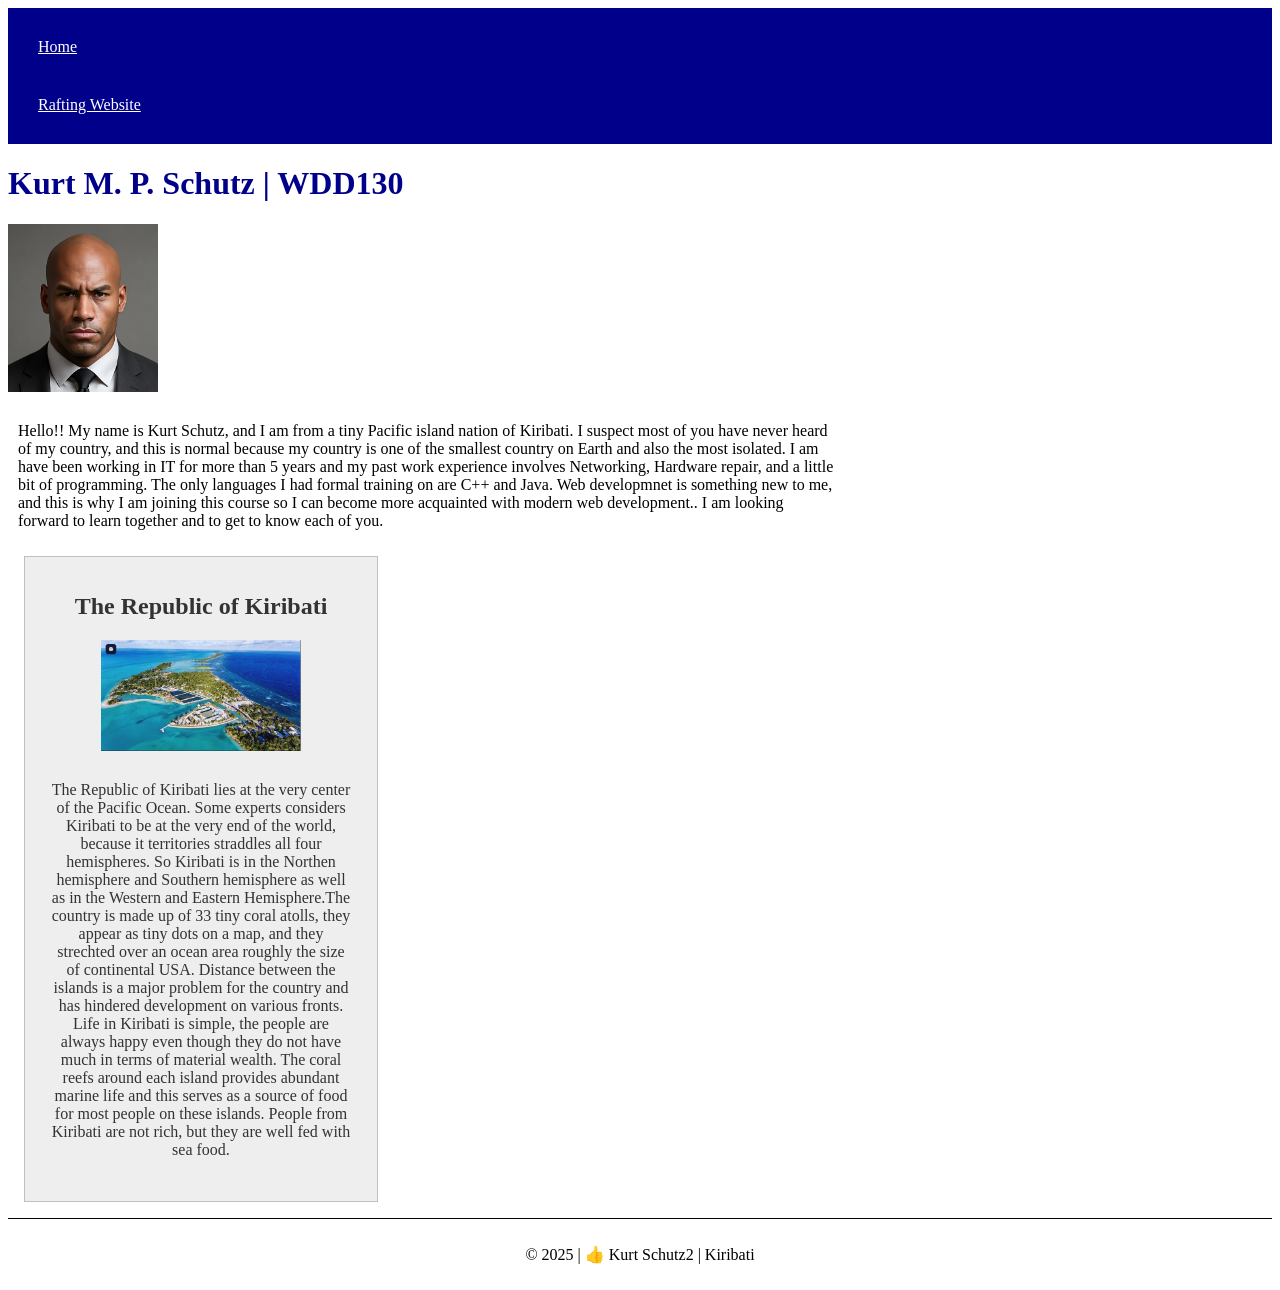
<file: index.html>
<!DOCTYPE html>
<html lang="en">

<head>
    <meta charset="UTF-8">
    <meta name="viewport" content="width=device-width, initial-scale=1.0">
    <meta name="description"
        content="My name is Kurt Schutz, and I am taking this Wdd130 course, this page demonstrates some basic concepts learned in the course.">
    <meta name="author" content="Kurt Schutz">
    <title>Kurt M. P Schutz | WDD130</title>
    <link rel="stylesheet" href="styles/styles.css">


</head>

<body>
    <header>
        <nav>
            <a href="#">Home</a>
            <a href="wwr/">Rafting Website</a>
        </nav>
    </header>
    <main>
        <h1>Kurt M. P. Schutz | WDD130</h1>
        <img src="images/profile.jpg" alt="Kurt Schutz" width="200" height="200">
        <p>Hello!! My name is Kurt Schutz, and I am from a tiny Pacific island nation of Kiribati.
            I suspect most of you have never heard of my country, and this is normal because my country is one
            of the smallest country on Earth and also the most isolated. I am have been working in IT for more than 5
            years and
            my past work experience involves Networking, Hardware repair, and a little bit of programming.
            The only languages I had formal training on are C++ and Java.
            Web developmnet is something new to me, and this is why I am joining this course so I can become more
            acquainted
            with modern web development.. I am looking forward to learn together and to get to know each of you.
        </p>
    </main>
    <aside>
        <h2>The Republic of Kiribati</h2><img src="images/kiribati.jpg" alt="The Republic of Kiribati">
        <p>The Republic of Kiribati lies at the very center of the Pacific Ocean. Some experts considers Kiribati to be
            at the very end of the world, because it territories straddles all four hemispheres. So Kiribati is in the
            Northen hemisphere and Southern hemisphere as well as in the Western and Eastern Hemisphere.The country is
            made up of 33 tiny coral atolls, they appear as tiny dots on a map, and they strechted over an ocean area
            roughly the size of continental USA. Distance between the islands is a major problem for the country and has
            hindered development on various fronts. Life in Kiribati is simple, the people are always happy even though
            they do not have much in terms of material wealth. The coral reefs around each island provides abundant
            marine life and this serves as a source of food for most people on these islands. People from Kiribati
            are not rich, but they are well fed with sea food.</p>
    </aside>
    <footer>
        <p>&copy; 2025 | 👍 Kurt Schutz2 | Kiribati</p>
    </footer>

</body>

</html>
</file>
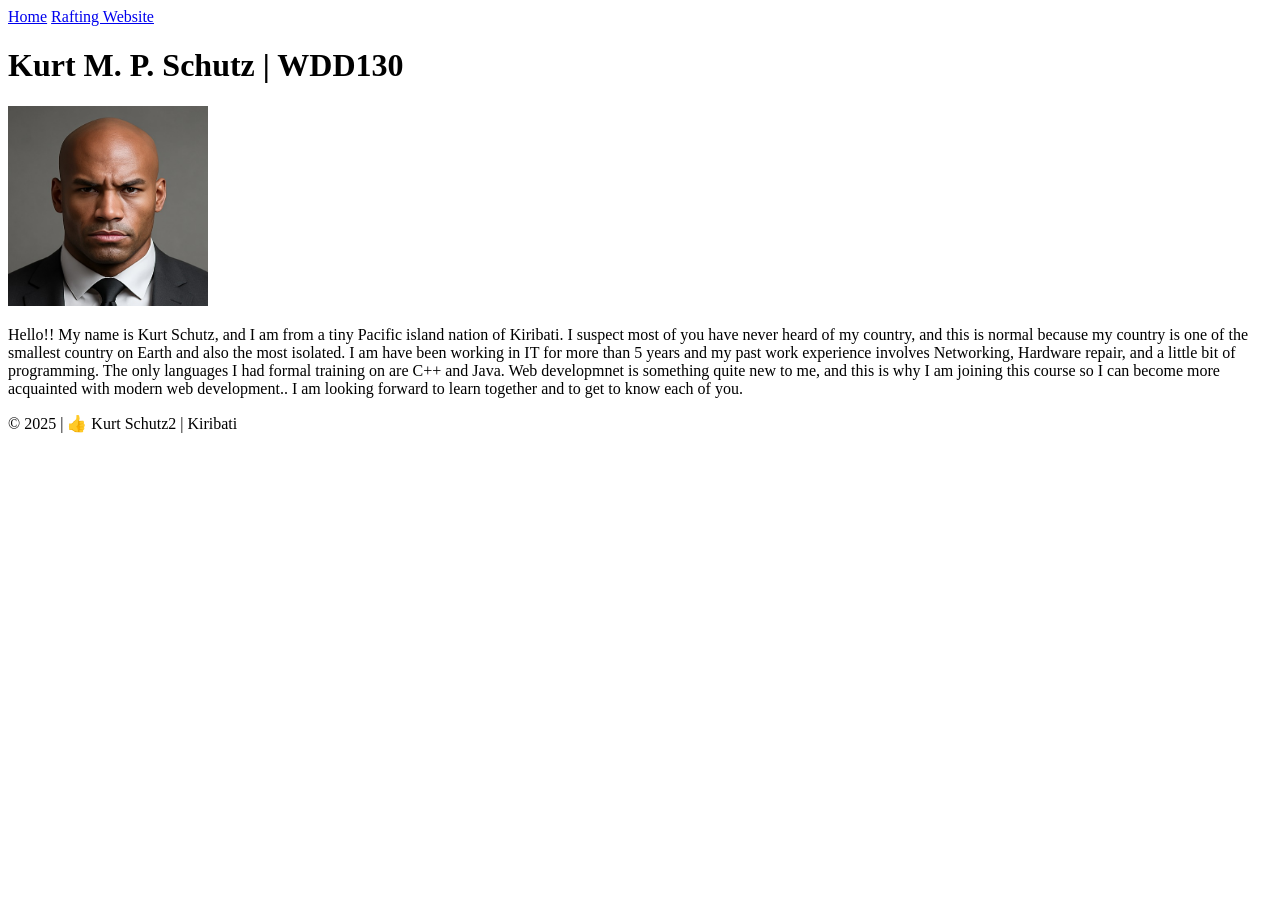
<file: week01/index.html>
<!DOCTYPE html>
<html lang="en">

<head>
    <meta charset="UTF-8">
    <meta name="viewport" content="width=device-width, initial-scale=1.0">
    <title>Kurt M. P Schutz | WDD130</title>
</head>

<body>
    <header>
        <nav>
            <a href="#">Home</a>
            <a href="wwr/">Rafting Website</a>
        </nav>
    </header>
    <main>
        <h1>Kurt M. P. Schutz | WDD130</h1>
        <img src="images/profile.jpg" alt="Kurt Schutz" width="200" height="200">
        <p>Hello!! My name is Kurt Schutz, and I am from a tiny Pacific island nation of Kiribati.
            I suspect most of you have never heard of my country, and this is normal because my country is one
            of the smallest country on Earth and also the most isolated. I am have been working in IT for more than 5
            years and
            my past work experience involves Networking, Hardware repair, and a little bit of programming.
            The only languages I had formal training on are C++ and Java.
            Web developmnet is something quite new to me, and this is why I am joining this course so I can become more
            acquainted
            with modern web development.. I am looking forward to learn together and to get to know each of you.
        </p>
    </main>
    <footer>
        <p>&copy; 2025 | 👍 Kurt Schutz2 | Kiribati</p>
    </footer>

</body>

</html>
</file>
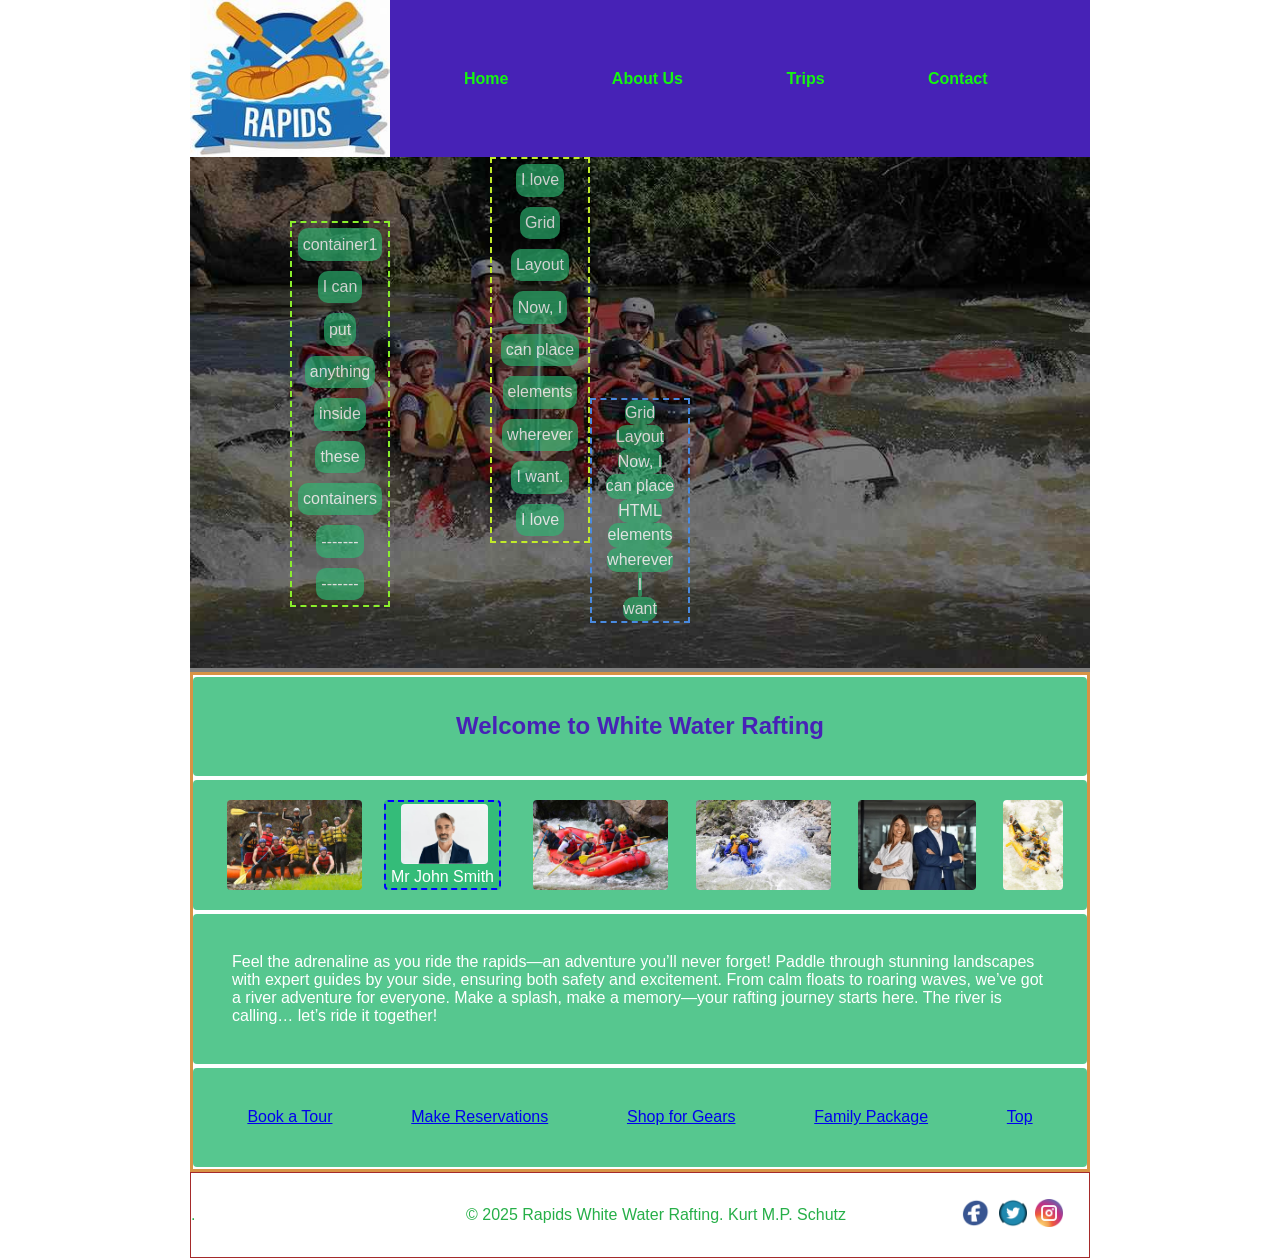
<file: wwr/index.html>
<!DOCTYPE html>
<html lang="en">

<head>
    <meta charset="UTF-8">
    <meta name="viewport" content="width=device-width, initial-scale=1.0">
    <title>Home</title>
    <meta name="description" content="This is the Home Page for White Water Rafting.">
    <meta name="author" content="Kurt Martin Paul Schutz">
    <link rel="stylesheet" href="styles/rafting.css">
    <link rel="preconnect" href="https://fonts.googleapis.com">
    <link rel="preconnect" href="https://fonts.gstatic.com" crossorigin>
    <!-- <link href="https://fonts.googleapis.com/css2?family=Merriweather:wght@400;700;900&family=Roboto:wght@400;700&display=swap" rel="stylesheet"> -->
    <link
        href="https://fonts.googleapis.com/css2?family=Verdana:wght@400;700;900&family=Roboto:wght@400;700&display=swap"
        rel="stylesheet">
</head>

<body>
    <header>
        <img src="images/x-crossedoars.jpeg" alt="Crossed Oars Logo">

        <div id="navDiv">
            <nav>
                <ul>
                    <li><a href="index.html">Home</a></li>
                    <li><a href="about.html">About Us</a></li>
                    <li><a href="trips.html">Trips</a></li>
                    <li><a href="contact.html">Contact</a></li>
                </ul>
            </nav>
        </div>
    </header>
    <main>
        <div id="homeDivFirst" class="homeDiv1">
            <!-- <h1>Welcome to Rapids White Water Rafting</h1> -->
            <!-- <p>Experience the thrill of white water rafting with Rapids. Join us for an unforgettable adventure
                    on the river!</p> -->
            <img src="images/hero_rafting_98k.jpg" alt="white water rafting team">

            <div class="overLayContainer">
                <div class="homeDivFirst_innerDiv" id="homeDivFirst_innerDivLeft">
                    <!-- <p>Hi, this is my site..</p> -->
                    <div>container1</div>
                    <div>I can </div>
                    <div>put</div>
                    <div>anything</div>
                    <div>inside</div>
                    <div>these</div>
                    <div>containers</div>
                    <div>-------</div>
                    <div>-------</div>
                </div>

                <div class="homeDivFirst_innerDiv" id="homeDivFirst_innerDivCenter">
                    
                    <div>I love</div>
                    <div>Grid</div>
                    <div>Layout</div>
                    <div>Now, I</div>
                    <div>can place</div>
                    <div>elements</div>
                    <div>wherever</div>
                    <div>I want.</div>
                    <div>I love</div>

                </div>

                <div class="homeDivFirst_innerDiv" id="homeDivFirst_innerDivRight">
                    
                    <div>Grid</div>
                    <div>Layout</div>
                    <div>Now, I</div>
                    <div>can place</div>
                    <div>HTML</div>
                    <div>elements</div>
                    <div>wherever</div>
                    <div>I </div>
                    <div>want</div>
                </div>

            </div>
            <!-- <div class="homeDivFirst_innerDiv"></div> -->
            <!-- <div class="homeDivFirst_innerDiv"></div> -->


        </div>

        <div id="homeDivSecond" class="homeDiv2">

            <div id="homeDivSecond_betaDiv">
                <!-- <div id="formDiv">  -->
                <!-- <form>
                                <label for="email">Enter Email:</label>
                                <input type="email" id="email" name="email" value="Enter Email"><br>
                                <label for="username">Enter User Name:</label>
                                <input type="text" id="username" name="username" value="Enter FirstName"><br>
                                <button type="submit">Submit</button>
                            </form> -->
                <!-- </div>         -->
                <h2 id="titleDiv">Welcome to White Water Rafting</h2>



            </div>
            <div>
                <img src="./images/happy_customers.jpg" alt="HappyCustomer1">
                <div id="photoWithCaptionDiv">
                    <figure><img src="./images/happy_employee1.jpg" alt="HappyEmployee1">
                        <figcaption>Mr John Smith</figcaption>
                    </figure>
                </div>
                <img src="./images/rafting19_600444.jpg" alt="HappyCustomer1">
                <img src="./images/rafting29_600333.jpg" alt="HappyCustomer1">
                <img src="./images/happy_employee2.jpg" alt="HappyCustomer1">
                <img src="./images/rafting56_600555.jpg" alt="HappyCustomer1">
            </div>

            <div>
                <p>Feel the adrenaline as you ride the rapids—an adventure you’ll never forget! Paddle through
                    stunning landscapes with expert guides by your side, ensuring both safety and excitement. From
                    calm floats to roaring waves, we’ve got a river adventure for everyone. Make a splash, make a
                    memory—your rafting journey starts here. The river is calling… let’s ride it together!</p>

            </div>
            <div><a href="#book_a_tour">Book a Tour</a><a href="#make_reservations">Make Reservations</a><a
                    href="#buy_your_gear">Shop for Gears</a><a href="#family_special_packages">Family Package</a><a
                    href="#navDiv">Top</a></div>
        </div>

    </main>
    <footer>
        <div class="footerDiv">
            <p>&copy; 2025 Rapids White Water Rafting. Kurt M.P. Schutz</p>.
            <nav class="socialmedia">
                <a href="www.facebook.com"><img src="images/icons/facebook.webp" alt="visit us on facebook.com"></a>
                <a href="www.twitter.com"><img src="images/icons/twitter.webp" alt="follow us on twitter.com"></a>
                <a href="www.instagram.com"><img src="images/icons/social-media.webp"
                        alt="follow us on instagram.com"></a>
            </nav>
        </div>
    </footer>
</body>

</html>
</file>
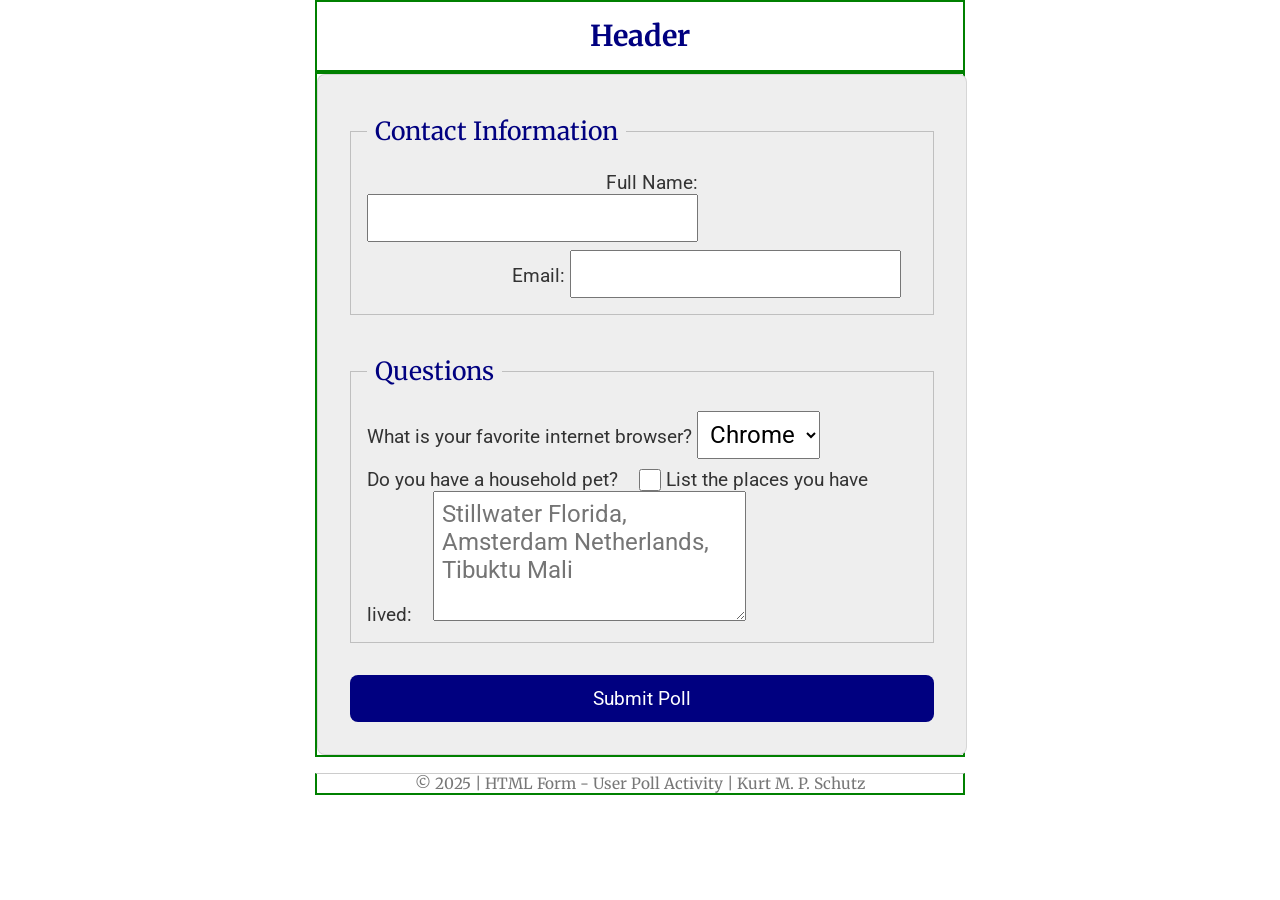
<file: week05/poll-form.html>
<!DOCTYPE html>
<html lang="en">

<head>
    <meta charset="UTF-8">
    <meta name="viewport" content="width=device-width, initial-scale=1.0">
    <!-- <title>Document</title> -->
    <title>Wdd130|HTML-Form - User Poll.</title>
    <link rel="stylesheet" href="./poll-form.css">
    <link rel="preconnect" href="https://fonts.googleapis.com">
    <link rel="preconnect" href="https://fonts.gstatic.com" crossorigin>
    <link href="https://fonts.googleapis.com/css2?family=Merriweather:wght@400;700&family=Roboto:wght@400;700&display=swap" rel="stylesheet">

</head>

<body>
    <header>
        <h1>Header</h1>
        <!-- <span>Header</span> -->
    </header>
    <main>
        <!-- <h3>Main</h3> -->
        <form>
            <!-- <fieldset>
                <legend>Contact Information</legend>
                <label for="fullname">Full Name:</label>
                <input type="text" id="fullname" name="fullname" placeholder="Enter your full name" required>
                <label for="useremail">Email:</label>
                <input type="email" id="useremail" name="useremail" placeholder="Enter your email address" required>
            </fieldset> -->
            <fieldset>
                <legend>Contact Information</legend>
                    
                    <div class="form-item column2">
                        <label>Full Name: <input type="text" name="fullname"></label>
                    </div>

                    <div class="form-item" column2>
                        <label>Email: <input type="email" name="useremail"></label>
                    </div>

            </fieldset>
            <fieldset>
                <legend>Questions</legend>
                <div id="form-item column1"><label for="browser">What is your favorite internet browser?</labe>
                    <select id="browser" name="browser">
                        <option value="chrome">Chrome</option>
                        <option value="firefox">Firefox</option>
                        <option value="safari">Safari</option>
                        <option value="edge">Edge</option>
                        <option value="brave">Opera</option>
                        <option value="other">Other</option>
                    </select>
                </div>
                <div id="form-item column1>">
                    <label for="pet">Do you have a household pet?</label>
                    <input type="checkbox" id="pet" name="pet" value="yes">
                    <label for="feedback">List the places you have lived:</label>
                    <textarea id="feedback" name="feedback" rows="4" placeholder="Stillwater Florida, Amsterdam Netherlands, Tibuktu Mali"></textarea>
                </div>    
            </fieldset>
            <button type="submit">Submit Poll</button>
        </form>
    </main>
    <footer>
        <p> &copy 2025 | HTML Form - User Poll Activity | Kurt M. P. Schutz</p>
    </footer>

</body>

</html>
</file>
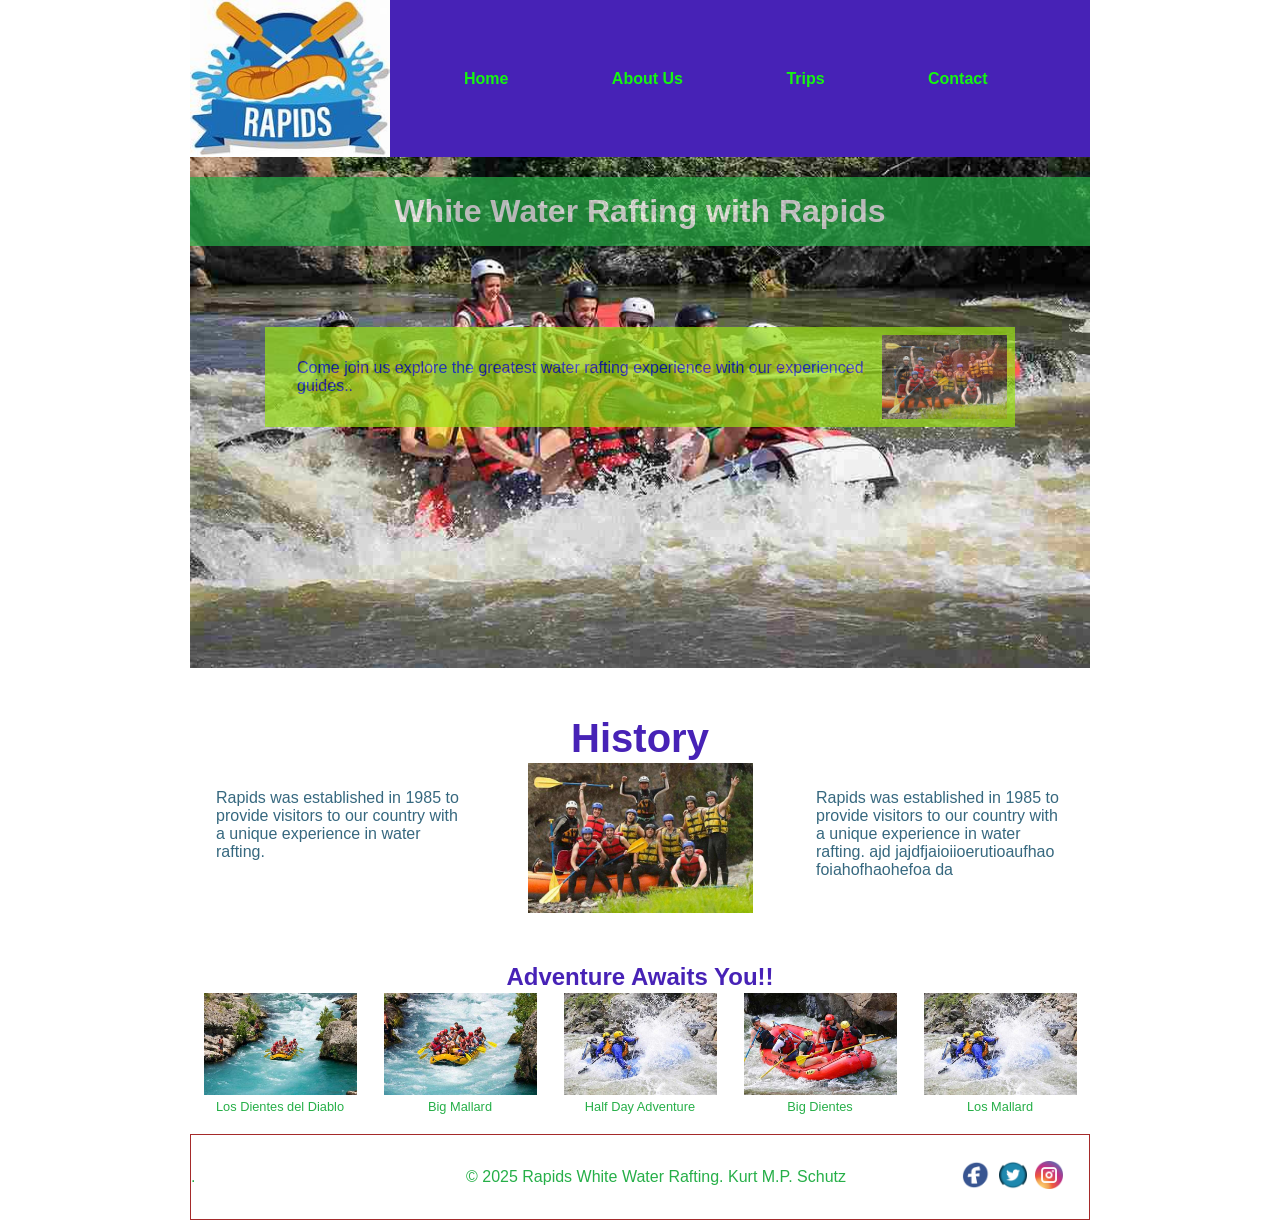
<file: wwr/about.html>
<!DOCTYPE html>
<html lang="en">

<head>
    <meta charset="UTF-8">
    <meta name="viewport" content="width=device-width, initial-scale=1.0">
    <title>About Us</title>
    <meta name="description"
        content="This page demonstrate the packages available at WWR the rafting company, its history, and the services offered.">
    <meta name="author" content="Kurt Martin Paul Schutz">
    <link rel="stylesheet" href="styles/rafting.css">
    <link rel="preconnect" href="https://fonts.googleapis.com">
    <link rel="preconnect" href="https://fonts.gstatic.com" crossorigin>
    <!-- <link href="https://fonts.googleapis.com/css2?family=Merriweather:wght@400;700;900&family=Roboto:wght@400;700&display=swap" rel="stylesheet"> -->
    <link
        href="https://fonts.googleapis.com/css2?family=Verdana:wght@400;700;900&family=Roboto:wght@400;700&display=swap"
        rel="stylesheet">
</head>

<body>
    <header>
        <img src="images/x-crossedoars.jpeg" alt="Crossed Oars Logo">

        <div id="navDiv">
            <nav>
                <ul>
                    <li><a href="index.html">Home</a></li>
                    <li><a href="about.html">About Us</a></li>
                    <li><a href="trips.html">Trips</a></li>
                    <li><a href="contact.html">Contact</a></li>
                </ul>
            </nav>
        </div>
    </header>
    <main>
        <div class="hero">
            <img src="images/hero_rafting_98k.jpg" alt="white water rafting team1">
            <h1>White Water Rafting with Rapids </h1>
            <article>
                <img src="images/happy_customers.jpg" alt="happy customers rafting">
                <p>Come join us explore the greatest water rafting experience with our experienced guides..</p>
            </article>

        </div>
        <section id="historySection">
            <div>
                <h2>History</h2>
            </div>
            <p id="leftParagraph">Rapids was established in 1985 to provide visitors to our country with a unique
                experience in water
                rafting.</p>

            <img src="images/happy_customers.jpg" alt="happy customers rafting">

            <p id="rightParagraph">Rapids was established in 1985 to provide visitors to our country with a unique
                experience in water
                rafting. ajd jajdfjaioiioerutioaufhao
                foiahofhaohefoa da</p>
        </section>
        <section id="photoSection">
            <h2>Adventure Awaits You!!</h2>

            <div class="photoDiv" id="photoDiv1">
                <figure><img src="images/rafting65_600111.jpg" alt="rafting adventure1">
                    <figcaption>Los Dientes del Diablo</figcaption>
                </figure>
            </div>
            <div class="photoDiv" id="photoDiv2">
                <figure><img src="images/rafting53_600222.jpg" alt="rafting adventure2">
                    <figcaption>Big Mallard</figcaption>
                </figure>
            </div>
            <div class="photoDiv" id="photoDiv3">
                <figure><img src="images/rafting29_600333.jpg" alt="rafting adventure3">
                    <figcaption>Half Day Adventure</figcaption>
                </figure>
            </div>
            <div class="photoDiv" id="photoDiv4">
                <figure><img src="images/rafting19_600444.jpg" alt="rafting adventure4">
                    <figcaption>Big Dientes</figcaption>
                </figure>
            </div>
            <div class="photoDiv" id="photoDiv5">
                <figure><img src="images/rafting29_600333.jpg" alt="rafting adventure5">
                    <figcaption>Los Mallard</figcaption>
                </figure>
            </div>

        </section>


    </main>
    <footer>
        <div class="footerDiv">
            <p>&copy; 2025 Rapids White Water Rafting. Kurt M.P. Schutz</p>.
            <nav class="socialmedia">
                <a href="www.facebook.com"><img src="images/icons/facebook.webp" alt="visit us on facebook.com"></a>
                <a href="www.twitter.com"><img src="images/icons/twitter.webp" alt="follow us on twitter.com"></a>
                <a href="www.instagram.com"><img src="images/icons/social-media.webp"
                        alt="follow us on instagram.com"></a>
            </nav>
        </div>
    </footer>
</body>

</html>
</file>
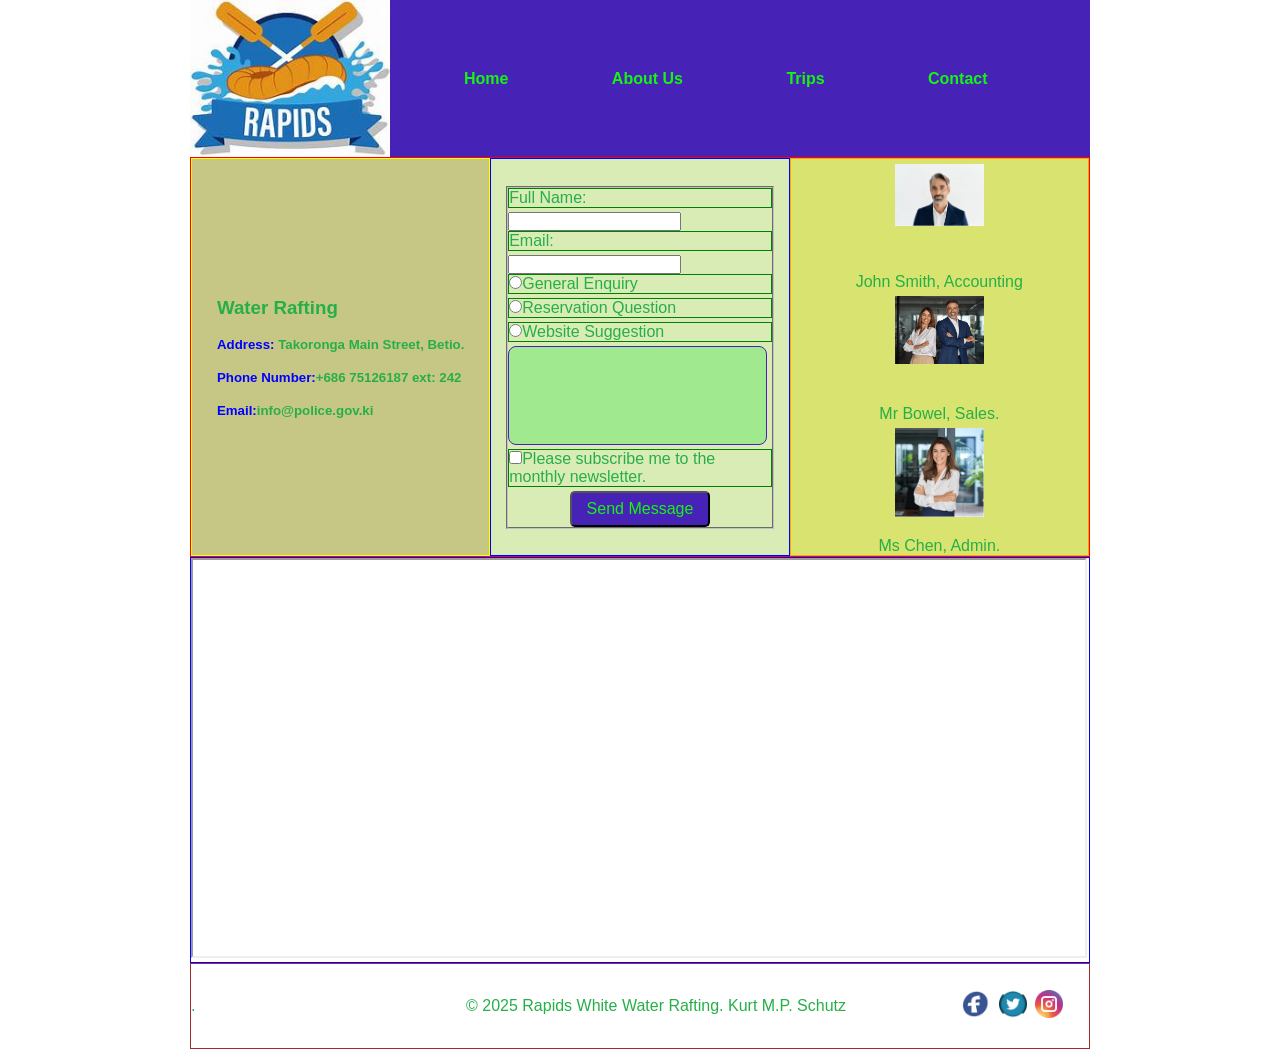
<file: wwr/contact.html>
<!DOCTYPE html>
<html lang="en">

<head>
    <meta charset="UTF-8">
    <meta name="viewport" content="width=device-width, initial-scale=1.0">
    <title>Contact Us</title>
    <meta name="description"
        content="This page provides contact informaton for the company, and collect some information from users.">
    <meta name="author" content="Kurt Martin Paul Schutz">
    <link rel="stylesheet" href="styles/rafting.css">
    <link rel="preconnect" href="https://fonts.googleapis.com">
    <link rel="preconnect" href="https://fonts.gstatic.com" crossorigin>
    <!-- <link href="https://fonts.googleapis.com/css2?family=Merriweather:wght@400;700;900&family=Roboto:wght@400;700&display=swap" rel="stylesheet"> -->
    <link
        href="https://fonts.googleapis.com/css2?family=Verdana:wght@400;700;900&family=Roboto:wght@400;700&display=swap"
        rel="stylesheet">
</head>

<body>
    <header>
        <img src="images/x-crossedoars.jpeg" alt="Crossed Oars Logo">

        <div id="navDiv">
            <nav>
                <ul>
                    <li><a href="index.html">Home</a></li>
                    <li><a href="about.html">About Us</a></li>
                    <li><a href="trips.html">Trips</a></li>
                    <li><a href="contact.html">Contact</a></li>
                </ul>
            </nav>
        </div>
    </header>
    <main>
        <div id="contactMainDiv01">

            <div id="contactMainDiv01LeftSpan" class="contactTopSpans">
                <section>
                    <h3>Water Rafting</h3><br>
                    <h5><span>Address:</span> Takoronga Main Street, Betio.</h5><br>
                    <h5><span>Phone Number:</span>+686 75126187 ext: 242</h5><br>
                    <h5><span>Email:</span>info@police.gov.ki</h5>

                </section>
            </div>
            <div id="contactMainDiv01CenterSpan" class="contactTopSpans">
                <!-- <section>This is a place holder for the center div</section> -->
                <form>
                    <fieldset>
                        <!-- <label>Full Name: <input type="text" name="fullname"></label>
                             <label>Email: <input type="email" id="useremail" name="useremail"></label> -->
                        <label for="fullname">Full Name: </label>
                        <input type="text" id="fullname" name="fullname" required><br>
                        <label for="email">Email: </label>
                        <input type="email" id="email" name="user_email" required><br>
                        <label><input type="radio" id="general.enquiry" name="enquiry_type">General Enquiry</label>
                        <label><input type="radio" id="reservation.question" name="enquiry_type">Reservation
                            Question</label>
                        <label><input type="radio" id="website.suggestion" name="enquiry_type">Website
                            Suggestion</label>
                        <!-- <input type="textarea" id="message" name="message"><br> -->
                        <textarea id="message" name="message" rows="5" cols="30"></textarea>

                        <label><input type="checkbox" id="subscribe" name="subscribe" value="yes">Please subscribe me to
                            the monthly newsletter.</label>
                        <input type="submit" value="Send Message" id="SubmitButton"
                            style="display: block; margin: 0 auto;">

                    </fieldset>
                </form>
            </div>
            <div id="contactMainDiv01RightSpan" class="contactTopSpans">
                <!-- <section>This is a place holder for the right div -->
                <!-- <div id="employeeDiv1" class="employeeDivs">
                        <img src="images/happyEmployee1.jpg" alt="Happy Employee 1"><p>John Smith, Accounting.</p>
                    </div>
                    <div id="employeeDiv2" class="employeeDivs"><img src="images/happyEmployee2.jpg" alt="Happy Employee 1"><p>Mr Bowel, Sales.</p></div>
                    <div id="employeeDiv3" class="employeeDivs"><img src="images/happyEmployee3.jpg" alt="Happy Employee 1"><p>Ms Chen, Admin.</p></div> -->

                <div id="employeeDiv1" class="employeeDivs">
                    <figure><img src="images/happy_employee1.jpg" alt="Happy Employee 1">
                        <figcaption>John Smith, Accounting</figcaption>
                    </figure>
                </div>
                <div id="employeeDiv2" class="employeeDivs">
                    <figure><img src="images/happy_employee2.jpg" alt="Happy Employee 1">
                        <figcaption>Mr Bowel, Sales.</figcaption>
                    </figure>
                </div>
                <div id="employeeDiv3" class="employeeDivs">
                    <figure><img src="images/happy_employee3.jpg" alt="Happy Employee 1">
                        <figcaption>Ms Chen, Admin.</figcaption>
                    </figure>
                </div>
            </div>

        </div>

        <div id="contactMainDiv02">
            <!-- <p>This is a contactMainDiv02</p> -->
            <iframe
                src="https://www.google.com/maps/embed?pb=!1m14!1m12!1m3!1d1410.220628765487!2d172.9402816653275!3d1.3527943037007186!2m3!1f0!2f0!3f0!3m2!1i1024!2i768!4f13.1!5e0!3m2!1sen!2ski!4v1754529137808!5m2!1sen!2ski"
                width="896" height="400" allowfullscreen="" loading="lazy"
                referrerpolicy="no-referrer-when-downgrade"></iframe>

        </div>

    </main>
    <footer>
        <div class="footerDiv">
            <p>&copy; 2025 Rapids White Water Rafting. Kurt M.P. Schutz</p>.
            <nav class="socialmedia">
                <a href="www.facebook.com"><img src="images/icons/facebook.webp" alt="visit us on facebook.com"></a>
                <a href="www.twitter.com"><img src="images/icons/twitter.webp" alt="follow us on twitter.com"></a>
                <a href="www.instagram.com"><img src="images/icons/social-media.webp"
                        alt="follow us on instagram.com"></a>
            </nav>
        </div>
    </footer>
</body>

</html>
</file>
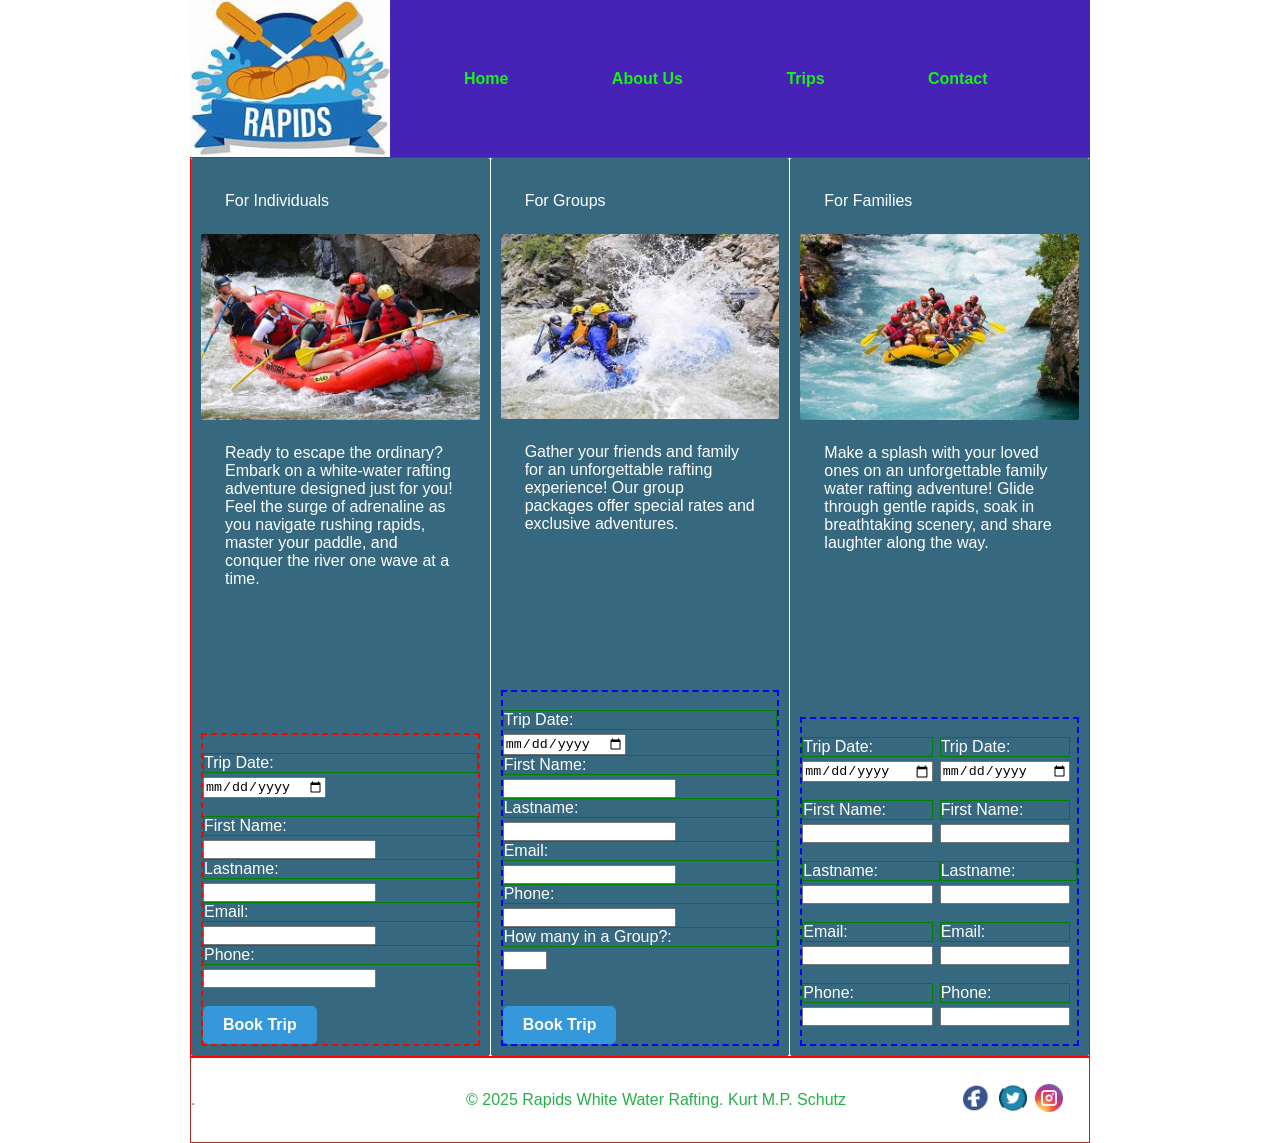
<file: wwr/trips.html>
<!DOCTYPE html>
<html lang="en">

<head>
    <meta charset="UTF-8">
    <meta name="viewport" content="width=device-width, initial-scale=1.0">
    <title>Trips</title>
    <meta name="description" content="This page provides informaton for various options and types of trips available.">
    <meta name="author" content="Kurt Martin Paul Schutz">
    <link rel="stylesheet" href="styles/rafting.css">
    <link rel="preconnect" href="https://fonts.googleapis.com">
    <link rel="preconnect" href="https://fonts.gstatic.com" crossorigin>
    <!-- <link href="https://fonts.googleapis.com/css2?family=Merriweather:wght@400;700;900&family=Roboto:wght@400;700&display=swap" rel="stylesheet"> -->
    <link
        href="https://fonts.googleapis.com/css2?family=Verdana:wght@400;700;900&family=Roboto:wght@400;700&display=swap"
        rel="stylesheet">
</head>

<body>
    <header>
        <img src="images/x-crossedoars.jpeg" alt="Crossed Oars Logo">

        <div id="navDiv">
            <nav>
                <ul>
                    <li><a href="index.html">Home</a></li>
                    <li><a href="about.html">About Us</a></li>
                    <li><a href="trips.html">Trips</a></li>
                    <li><a href="contact.html">Contact</a></li>
                </ul>
            </nav>
        </div>
    </header>
    <main>
        <div id="tripsMainDiv">
            <div id="tmd_inner1" class="tmd_inner">

                <p>For Individuals</p>
                <!-- <p>Beta</p> -->
                <img src="./images/rafting19_600444.jpg" alt="individual rafting trip">
                <!-- <p id="last">Omega</p>-->
                <p>Ready to escape the
                    ordinary? Embark on
                    a white-water rafting
                    adventure designed
                    just for you! Feel the
                    surge of adrenaline as
                    you navigate rushing rapids,
                    master your paddle, and
                    conquer the river one wave
                    at a time.</p>
                <div id="formDiv_tmd">
                    <form>
                        <br>
                        <label for="tripDate">Trip Date:</label>
                        <input type="date" id="tripDate" name="tripDate" required><br>
                        <label for="firstName">First Name:</label>
                        <input type="text" id="firstName" name="firstName" required><br>
                        <label for="lastName">Lastname:</label>
                        <input type="text" id="lastName" name="lastName" required><br>
                        <label for="email">Email:</label>
                        <input type="email" id="email" name="email" required><br>
                        <label for="phone">Phone:</label>
                        <input type="tel" id="phone" name="phone"><br>

                        <!-- </form> -->
                        <!-- <button type="submit" value="submit" class="submit-btn">Book Trip</button> -->
                        <br>
                        <input type="submit" value="Book Trip" class="submit-btn">
                    </form>
                </div>

            </div>

            <div id="tmd_inner2" class="tmd_inner">
                <p>For Groups</p>

                <img src="./images/rafting29_600333.jpg" alt="group rafting trip">
                <!-- <p id="last">Omega</p>-->
                <p>Gather your friends and
                    family for an unforgettable
                    rafting experience! Our group
                    packages offer special rates
                    and exclusive adventures.</p>


                <div class="tmd_inner2_div">
                    <!-- <p>Book a trip for your group and enjoy a special discount!</p> -->




                    <form>
                        <br>
                        <label for="tripDate2">Trip Date:</label>
                        <input type="date" id="tripDate2" name="tripDate" required><br>
                        <label for="firstName2">First Name:</label>
                        <input type="text" id="firstName2" name="firstName" required><br>
                        <label for="lastName2">Lastname:</label>
                        <input type="text" id="lastName2" name="lastName" required><br>
                        <label for="email2">Email:</label>
                        <input type="email" id="email2" name="email" required><br>
                        <label for="phone2">Phone:</label>
                        <input type="tel" id="phone2" name="phone"><br>
                        <label for="quantity">How many in a Group?:</label>
                        <input type="number" id="quantity" name="quantity" min="1" max="10" step="1"><br>

                        <!-- </form> -->
                        <!-- <button type="submit" value="submit" class="submit-btn">Book Trip</button> -->
                        <br>
                        <input type="submit" value="Book Trip" class="submit-btn">
                    </form>
                </div>

            </div>

            <div id="tmd_inner3" class="tmd_inner">
                <p>For Families</p>

                <img src="./images/rafting53_600222.jpg" alt="family rafting trip">

                <p>
                    Make a splash with your
                    loved ones on an unforgettable
                    family water rafting adventure!
                    Glide through gentle rapids,
                    soak in breathtaking scenery,
                    and share laughter along the way.

                </p>

                <div class="tmd_inner2_div" id="tmd_inner2_div3">
                    <!-- <p>Book a trip for your group and enjoy a special discount!</p> -->

                    <!-- <form>
                                                <br>
                                                <label for="tripDatex">Trip Date:</label>
                                                <input type="date" id="tripDatex" name="tripDate" required><br>
                                                <label for="firstName">First Name:</label>
                                                <input type="text" id="firstName" name="firstName" required><br>
                                                <label for="lastName">Lastname:</label>
                                                <input type="text" id="lastName" name="lastName" required><br><br>
                                                <label for="message">Tell us about your family:</label>
                                                <textarea id="message" name="message" rows="4" cols="50"
                                                    placeholder="Enter your message here..."></textarea><br >
                                                
                                                <br>
                                                
                                                <br>
                                                <input type="submit" value="Book Trip" class="submit-btn">
                                            </form> -->
                    <div class="verticalDiv">
                        <br><label for="tripDate3" class="inputEl">Trip Date:</label>
                        <input type="date" class="inputEl" id="tripDate3" name="tripDate" required><br>
                        <label for="firstName3" class="inputEl">First Name:</label>
                        <input type="text" class="inputEl" id="firstName3" name="firstName" required><br>
                        <label for="lastName3">Lastname:</label>
                        <input type="text" class="inputEl" id="lastName3" name="lastName" required><br>
                        <label for="email3" class="inputEl">Email:</label>
                        <input type="email" class="inputEl" id="email3" name="email" required><br>
                        <label for="phone3" class="inputEl">Phone:</label>
                        <input type="tel" class="inputEl" id="phone3" name="phone"><br>
                    </div>

                    <div class="verticalDiv">
                        <br><label for="tripDate4" class="inputEl">Trip Date:</label>
                        <input type="date" class="inputEl" id="tripDate4" name="tripDate" required><br>
                        <label for="firstName4" class="inputEl">First Name:</label>
                        <input type="text" class="inputEl" id="firstName4" name="firstName" required><br>
                        <label for="lastName4">Lastname:</label>
                        <input type="text" class="inputEl" id="lastName4" name="lastName" required><br>
                        <label for="email4" class="inputEl">Email:</label>
                        <input type="email" id="email4" class="inputEl" name="email" required><br>
                        <label for="phone4" class="inputEl">Phone:</label>
                        <input type="tel" class="inputEl" id="phone4" name="phone"><br>
                    </div>

                </div>



            </div>
        </div>

    </main>
    <footer>
        <div class="footerDiv">
            <p>&copy; 2025 Rapids White Water Rafting. Kurt M.P. Schutz</p>.
            <nav class="socialmedia">
                <a href="www.facebook.com"><img src="images/icons/facebook.webp" alt="visit us on facebook.com"></a>
                <a href="www.twitter.com"><img src="images/icons/twitter.webp" alt="follow us on twitter.com"></a>
                <a href="www.instagram.com"><img src="images/icons/social-media.webp"
                        alt="follow us on instagram.com"></a>
            </nav>
        </div>
    </footer>
</body>

</html>
</file>
<file: styles/styles.css>
:root {
    --text-align: center;
    --height-img: auto;
    --padding-general: 10px;
}

main {
    max-width: 840px;
}

aside {
    width: 20rem;
    margin: 1rem;
    border: 1px solid rgb(0 0 0 / 0.2);
    padding: 1rem;
    background-color: #eee;
    color: #333;
    /* text-align: center; */
    text-align: var(--text-align);
}

aside img {
    width: 200px;
    /* height: auto; */
    height: var(--height-img);
}

main img {
    width: 150px;
    /* height: auto; */
    height: var(--height-img);

}

/* img {
    width: 150px;
    height: auto;
    
    
} */

p {
    /* padding: 5px; */
    padding: calc(var(--padding-general)/2);
}

footer {
    margin-top: 15px;
    border-top: 1px solid #000;
    /* text-align: center;  */
    text-align: var(--text-align);
}

nav {
    background-color: darkblue;
    /* padding: 10px; */
    padding: var(--padding-general);
}

nav a {
    color: white;
    display: block;
    /* padding: 20px; */
    padding: calc(var(--padding-general)*2);
}

h1 {
    color: darkblue;
}

p {
    /* padding: 10px; */
    padding: var(--padding-general);
}
</file>
<file: wwr/styles/rafting.css>
:root {
    --primary-color: #4722B6;
    --secondary-color: #36687F;
    --accent1-color: #26AF48;
    --accent2-color: #15F511;
    --heading-font: Arial, sans-serif;
    --body-font: Verdana, sans-serif;
    /* --body-font: Merriweather, serif; */
}

* {
    margin: 0;
    padding: 0;
    box-sizing: border-box;
    /* border: 1px solid green; */
}


body {
    font-family: var(--body-font);
    color: var(--accent1-color);
    /* border: 1px solid darkgreen */
}

header,
main,
footer {
    width: 900px;
    /* width: 1200px; */
    /* width: 100%; */
    margin: 0 auto;
}

h1,
h2 {
    font-family: var(--heading-font);
    color: var(--primary-color);
}

header {

    background-color: var(--primary-color);
    color: var(--accent2-color);
    display: grid;
    grid-template-columns: 25% 1fr;
    flex-wrap: wrap;
    justify-content: space-between;
    align-items: center;
    /* border: 1px solid rgb(228, 21, 21); */

}

header img {
    width: 200px;

}

/* #navDiv { */
nav ul {
    display: flex;
    width: 100%;
    flex-wrap: wrap;
    /* justify-content: center; */
    justify-content: space-evenly;
    /* align-items: center; */
    /* border: 1px solid rgb(70, 167, 78); */
    margin: 0 auto;
}

nav li {
    list-style: none;
    display: grid;
    flex: 1 1 auto;


}

nav li a {
    flex: 1 1 auto;
    color: var(--accent2-color);
    text-decoration: none;
    padding: 2px 25px;
    font-weight: bold;
    /* border: 1px solid white; */

}

nav,
p,
section,
article {
    margin: 16px;
    padding: 8px;
}

.socialmedia a {
    text-decoration: none;
}

.socialmedia img {
    width: 30px;
    height: auto;
    padding: 1px;
    margin: 1px;
}

.hero {
    position: relative;
    /*Allows for absolute positioning of child elements*/
    display: grid;
    grid-template-columns: repeat(12, 1fr);
    grid-template-rows: repeat(12, 1fr);

}

.hero img {

    display: block;
    width: 100%;
    height: auto;
    grid-column: 1 / -1;
    grid-row: 1 / -1;
}

h1 {
    position: absolute;
    top: 20px;
    width: 100%;
    padding: 16px;
    text-align: center;
    opacity: 0.7;
    background-color: var(--accent1-color);
    color: #fff;
    /* Ensures text is readable against the background */
}

.hero article {
    position: absolute;
    grid-column: 2 / span 10;
    grid-row: 5 / span 6;
    opacity: 0.7;
    /* top: 80px; */
    /* left: 0px; */
    background-color: rgb(153, 224, 20);
    width: 100%;
    color: rgb(13, 32, 197);
    margin: auto 0;

}

.hero article img {
    float: right;
    width: 125px;
    /* width: 17%; */

}

#historySection {

    margin: 0;
    padding: 0;
    width: 100%;
    /* max-width: 1200px; */
    margin: 20px auto;
    box-sizing: border-box;
    /* border: 2px solid rgb(21, 255, 0); */
    display: grid;
    grid-template-columns: repeat(3, 1fr);
    grid-template-rows: 1fr 1fr 1fr;

}

#historySection div {
    grid-column: 1 / 4;
    grid-row: 1 / 2;
    text-align: center;
    color: var(--primary-color);
    height: 100%;
    /* margin: 0 auto;  */
}

#historySection div h2 {
    font-size: 2.5em;
    margin-top: 28px;
}

#leftParagraph {
    flex: 0 1 auto;
    grid-column: 1 / 2;
    grid-row: 2 / 4;
    padding: 10px;
    color: var(--secondary-color);
    /* height: 100%; */
}

#rightParagraph {
    flex: 0 1 auto;
    grid-column: 3 / 4;
    grid-row: 2 / 4;
    padding: 10px;
    color: var(--secondary-color);
    /* margin: auto; */
    /* height: 100%; */
}

#historySection img {
    width: 25%;
    height: auto;
    grid-column: 1 / -1;
    grid-row: 2 / 4;
    /* padding-top: 15px; */
    /* margin-top: 0px;   */
    margin: auto;
    /* margin: 0 auto; */

}

#photoSection {
    position: relative;
    margin: 0;
    padding: 0;
    box-sizing: border-box;
    width: 100%;
    max-width: 1400px;
    margin: 20px auto;
    display: grid;
    grid-template-columns: repeat(5, 1fr);
    grid-template-rows: repeat(3, 1fr);

}

#photoSection h2 {
    margin: 0;
    padding-top: 30px;
    /* border: 1px solid red; */
    text-align: center;
    grid-column: 1 / -1;
    grid-row: 1 / 2;
    /* border: 5px solid yellow; */
}

.photoDiv figure {

    margin: 0;
    width: 100%;
    height: 100%;
    display: flex;
    flex-direction: column;
    justify-content: space-between;

}

.photoDiv figure img {
    width: 85%;
    height: auto;
    object-fit: contain;
    display: inline-block;
    margin: 0 auto;
}

.photoDiv figcaption {
    font-size: 0.8rem;
    text-align: center;
    padding-top: 0.25rem;
    width: 100%;
    display: block;
}

#photoDiv1 {

    flex: 0 1 auto;
    grid-column: 1 / 2;
    grid-row: 2 / 4;
    width: 100%;
    margin: 0 auto;
    /* overflow: hidden; */
}

#photoDiv2 {

    flex: 0 1 auto;
    grid-column: 2 / 3;
    grid-row: 2 / 4;
    width: 100%;

}

#photoDiv3 {

    flex: 0 1 auto;
    grid-column: 3 / 4;
    grid-row: 2 / 4;
    width: 100%;
    /* overflow: hidden; */
}

#photoDiv4 {

    flex: 0 1 auto;
    grid-column: 4 / 5;
    grid-row: 2 / 4;
    width: 100%;
    margin: 0 auto;
    /* overflow: hidden; */
}

#photoDiv5 {

    flex: 0 1 auto;
    grid-column: 5 / 6;
    grid-row: 2 / 4;
    width: 100%;
    /* overflow: hidden; */
}

footer {
    border: 1px solid brown;
}

.footerDiv {
    display: flex;
    align-items: center;
    position: relative;
}

.footerDiv p {
    position: absolute;
    left: 50%;
    transform: translateX(-50%);
}

.footerDiv nav {
    margin-left: auto;
}

#contactMainDiv01 {
    display: flex;
    flex-direction: row;
    align-items: center;
    justify-content: center;
    /* display: grid; */
    /* grid-template-columns: repeat(3, 1fr); */
    width: 100%;
    /* height: auto; */
    height: 400px;
    border: 1px solid red;
}

#contactMainDiv02 {
    /* display: flex;
    flex-direction: column; */
    align-items: center;
    justify-content: center;
    width: 100%;
    height: 100%;
    border: 1px solid blue;
}

.contactTopSpans {
    flex: 0 0 33.3333%;
    display: flex;
    flex-direction: column;
    align-items: center;
    justify-content: center;
    width: 100%;
    height: 100%;
    border: 1px solid blue;
}

#contactMainDiv01CenterSpan {
    display: grid;
    grid-template-columns: repeat(20, 1fr);
    grid-template-rows: repeat(14, 1fr);
    background-color: rgb(217, 236, 181);
}

/*----------------------------------------------------------------------------------------------------------------------------------------------------*/
#contactMainDiv01CenterSpan form {
    grid-column: 2 / -2;
    grid-row: 2 / 14;
    display: flex;
    flex-direction: column;
    align-items: center;
    justify-content: center;
    width: 100%;
    height: 100%;
    /* border: 1px solid rgb(248, 23, 23); */
    /* padding: 0px 0px; */
    margin: 0 auto;
}

/*----textarea----*/
#message {
    width: 98%;
    height: 99px;
    resize: none;
    padding: 5px;
    /* box-shadow: 0 2px 5px red; subtle shadow */
    border: 4px solid #ccc;
    /* border color */
    border-radius: 8px;
    font-family: var(--body-font);
    font-size: 1rem;
    color: var(--secondary-color);
    border: 1px solid var(--primary-color);
    background-color: rgb(160, 233, 142);

}

#contactMainDiv01LeftSpan {
    display: flex;
    flex-direction: column;
    align-items: center;
    justify-content: center;
    width: 100%;
    height: 100%;
    border: 1px solid yellow;
    /* background-color: var(--accent2-color); */
    background-color: rgb(199, 199, 133);

}


#contactMainDiv01RightSpan {
    display: flex;
    flex-direction: column;
    align-items: center;
    justify-content: center;
    width: 100%;
    height: 100%;
    border: 1px solid orange;
}

#contactMainDiv01RightSpan img {
    width: 30%;
    height: auto;
    margin: 5px auto;
    align-self: center;
}

.employeeDivs {
    display: flex;
    flex-direction: column;
    align-items: center;
    justify-content: center;
    width: 100%;
    height: 100%;
    background-color: rgb(216, 228, 111);
}



.employeeDivs figure {
    margin: 0;
    width: 100%;
    height: 100%;
    display: flex;
    flex-direction: column;
    justify-content: space-between;
}

figcaption {

    text-align: center;
}

label {
    display: block;
    margin-bottom: 4px;
}

#SubmitButton {
    background-color: var(--primary-color);
    color: var(--accent2-color);

    padding: 7px 15px;

    font-size: 1rem;
    cursor: pointer;
    border-radius: 5px;
    transition: background-color 0.3s ease;
}

h5 span {
    font-weight: bold;

    color: blue;
}

#homeDivFirst {
    position: relative;
    width: 100%;
    height: auto;

}

#homeDivFirst img {
    /* position: absolute; */
    width: 100%;
    height: auto;
    object-fit: cover;
    /* border: 1px solid red; */
}

/*.overLayContainer {
    position: absolute;
    top: 0;
    left: 0;
    width: 100%;
    height: 100%;
    display: flex;
    flex-direction: row;
    align-items: center;
    justify-content: center;
    justify-content: space-around;
    background-color: rgba(0, 0, 0, 0.5);

}22222*/
.overLayContainer {
    position: absolute;
    top: 0;
    left: 0;
    width: 100%;
    height: 100%;
    display: flex;
    display: grid;
    grid-template-columns: repeat(9, 1fr);
    grid-template-rows: repeat(8, 1fr);
    /* flex-direction: row; */
    align-items: center;
    justify-content: center;
    /* justify-content: space-around; */
    background-color: rgba(0, 0, 0, 0.5);

}

/* 333333 */

.homeDivFirst_innerDiv {
    /* border: 2px dashed green; */
    /* position: absolute; */
    height: 75%;
    /* width: 15%; */
    display: flex;
    flex-direction: column;
    align-items: center;
    justify-content: center;
}

#homeDivFirst_innerDivLeft {
    border: 2px dashed rgb(138, 238, 44);
    height: 100%;
    grid-column: 2 / 3;
    /* grid-column: 2 / span 3; */
    grid-row: 2/8;
    /* text-align: center; */
    /* align-self: baseline; */
}

#homeDivFirst_innerDivCenter {
    border: 2px dashed rgb(193, 235, 42);
    height: 100%;
    grid-column: 4 / 5;
    grid-row: 1/7;
}

#homeDivFirst_innerDivRight {
    border: 2px dashed rgb(73, 138, 224);
    height: 70%;
    grid-column: 5 / 6;
    grid-row: 4 / 10;

}

.homeDivFirst_innerDiv div {

    color: white;
    background-color: rgba(44, 185, 115, 0.8);
    opacity: 0.8;
    border-radius: 10px;
    /* padding: auto; */
    margin: auto;
    flex: 1 1 auto;
    display: flex;
    justify-content: center;
    align-items: center;
}

#homeDivFirst_innerDivCenter div {
    padding: 5px;
    margin: 5px;
    opacity: 0.8;
}

#homeDivFirst_innerDivLeft div {
    padding: 5px;
    margin: 5px;

}

.homeDiv2 {
    position: relative;
    width: 100%;
    height: 500px;
    display: flex;
    flex-direction: column;
    ;
    align-items: center;
    justify-content: center;
    border: 3px solid rgb(216, 147, 69);
}

.homeDiv2 div {
    /* flex: 0 0 auto; */
    width: 100%;
    height: 35%;
    display: flex;
    flex-direction: row;

    justify-content: space-around;

    align-items: center;


    background-color: rgba(44, 185, 115, 0.8);
    color: white;
    margin: 2px;
    padding: 15px;
    border-radius: 4px;
}

.homeDiv2 #homeDivSecond_betaDiv {
    display: flex;
    flex-direction: row;
    align-items: center;
    justify-content: center;

}

.homeDiv2 div img {
    height: 90px;
    width: auto;
    /* height: auto; */
    object-fit: cover;
    margin-left: 10px;
    border-radius: 4px;

}



#formDiv {
    border: 2px solid blue;
    height: 100%;
    /* height: 101px; */
    width: auto;
    margin: 0;
    padding: 0;
}

#photoWithCaptionDiv {
    border: 2px dashed blue;
    height: 90px;
    width: auto;
    margin: 5px;
    padding: 5px;


}

#photoWithCaptionDiv img {
    height: 60px;
    width: auto;
    object-fit: cover;

}


#tripsMainDiv {

    display: flex;
    flex-direction: row;
    align-items: center;
    gap: 1px;
    width: 100%;
    height: 900px;
    /* height: auto; */
    /* padding: 20px; */
    border: 1px solid red;
}

.tmd_inner {
    background-color: var(--secondary-color);
    color: white;
    padding: 10px;
    /* text-align: center; */
    border-radius: 2px;

    height: 100%;
    /* height: 799px; */
    width: 33.33%;
    /* border: 1px solid blue; */
    display: flex;
    flex-direction: column;

}

.tmd_inner img {
    width: 100%;
    height: auto;
    object-fit: cover;
    border-radius: 2px;
    /* border: 1px solid green; */
}

#tmd_inner1 {
    display: flex;
    flex-direction: column;


}

.tmd_inner:hover {
    background-color: var(--primary-color);
    /* Change background on hover */
    color: var(--accent2-color);
    /* Change text color on hover */
}

#tmd_inner1 {}


.submit-wrapper {
    margin-top: auto;
}

.submit-btn {
    margin-top: auto;
    background-color: #3498db;
    /* Blue background */
    color: white;
    /* White text */
    border: none;
    /* Remove default border */
    padding: 10px 20px;
    /* Space inside button */
    font-size: 16px;
    /* Text size */
    font-weight: bold;
    /* Make text stand out */
    border-radius: 5px;
    /* Rounded corners */
    cursor: pointer;
    /* Pointer on hover */
    transition: background-color 0.3s ease, transform 0.2s ease;

}

.submit-btn:hover {
    background-color: #2980b9;
    /* Darker blue on hover */
    transform: translateY(-2px);
    /* Slight lift on hover */
}

.submit-btn:active {
    background-color: #1c5985;
    /* Even darker when clicked */
    transform: translateY(0);
    /* Reset lift */
}

.tmd_inner2_div {
    border: 2px dashed blue;
    height: auto;

    align-items: flex-start;
    margin-top: auto;

}

label {
    display: block;
    text-align: left;
    border: 1px solid green;
}

#quantity,
#tripDate {
    display: block;

}

#formDiv_tmd {
    border: 2px dashed red;
    margin-top: auto;
}

#tmd_inner2_div3 {
    display: flex;
    flex-direction: row;
    align-items: center;
    height: auto;
    /* justify-content: space-between; */

}

.verticalDiv {
    /* border: 1px solid green; */
    /* height: 100%; */
    height: auto;
    width: 100%;
    /* height: 220px; */
    display: flex;
    flex-direction: column;
    /* align-items: center; */
}

.inputEl {
    width: 95%;
}
</file>
<file: week05/poll-form.css>
* {
    /* border: 1px solid red; */
    margin: 0;
    padding: 0;
    box-sizing: border-box;
}

body {
    font-family: Merriweather, Georgia, serif;
    /* font-family: Georgia, serif; */
    font-size: 1.2em;
    color: #333;
    background: #fff;
}

header,
main,
footer {

    border: 2px solid green;
    margin: 0 auto;
    width: 650px;
}

h1 {
    margin: 1rem;
    font-size: 1.5em;
    color: navy;
    text-align: center;
}

form {
    width: 650px;
    margin: 0 auto;
    padding: 1rem;
    border: 1px solid rgb(0 0 0 / 0.1);
    border-radius: 0.5rem;
    background-color: #eee;
    display: grid;
}

fieldset {
    display: grid;
    gap: 0.5rem;
    margin: 1rem;
    border: 1px solid rgb(0 0 0 / 0.2);
    padding: 1rem;
}
legend {
    padding: 0.5rem;
    color: navy;
    font-size: 1.3em;

}
label, input, button, select, textarea {
    font-family: Roboto, Arial, sans-serif;
}
label {
    text-align: right;
    padding-right: 1rem;
}
input, select, textarea {
    padding: 0.5rem;;
    font-size: 1.5rem;
}
input[type="checkbox"] {
    width: 22px;
    height: 22px;
    vertical-align: bottom;
}
button {
    margin: 1rem;
    background-color: navy;
    color: #fff;
    border: none;
    border-radius: 0.5rem;
    padding: 0.75rem;
    font-size: 1.2rem;;
}
button:hover {
    background-color: darkgreen;
}
footer {
    margin: 1rem auto 0;
    width: 650px;
    text-align: center;
    font-size: 0.8em;
    color: #777;
    border-top: 1px solid #ccc;
}
.form-item {
    display: grid;
    align-items: center;
}
.column1 {
    grid-template-columns: 3fr 1fr;
    margin: 0.5rem 0;
}
.column2 {
    grid-template-columns: 1fr 2fr
}
</file>
